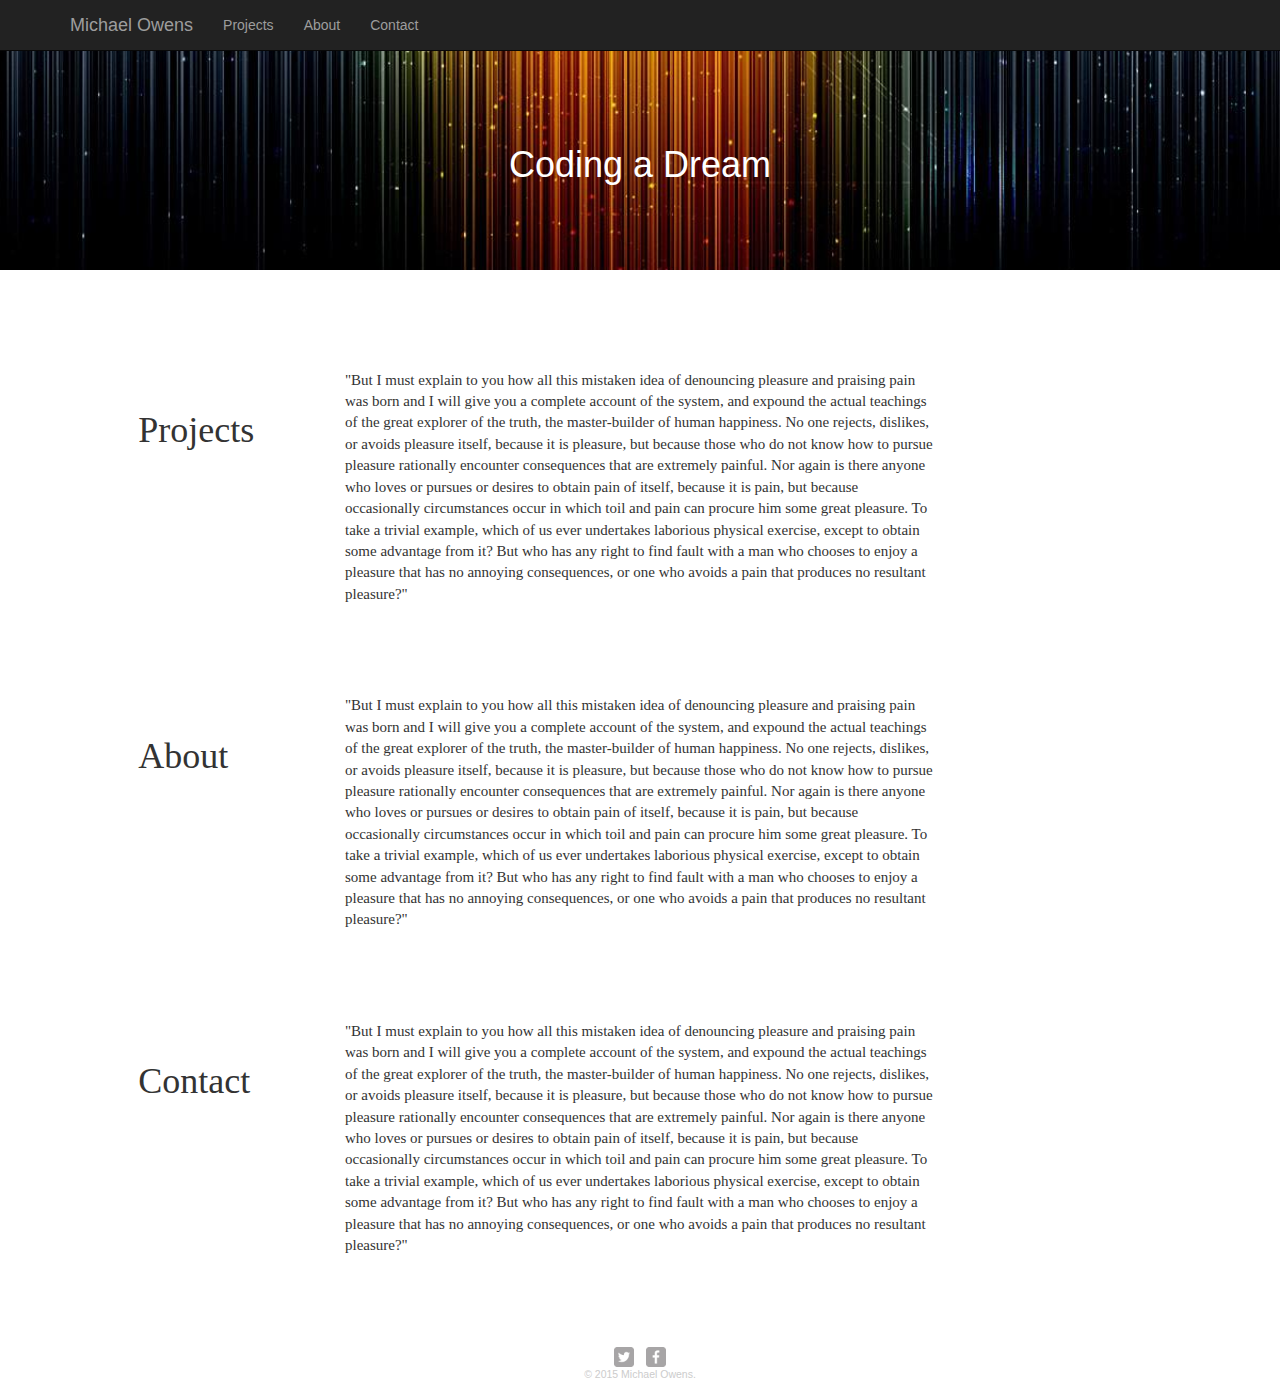
<file: index.html>
<!DOCTYPE html>
<html lang="en">
  <head>

    <title>Michael Owens | Engineer</title>

   <!-- Latest compiled and minified CSS -->
  <link rel="stylesheet" href="https://maxcdn.bootstrapcdn.com/bootstrap/3.3.2/css/bootstrap.min.css">

    <!-- Custom styles for this template -->
    <link href="css/main.css" rel="stylesheet">

    <!--main.CSS-->
    <link rel="stylesheet" href="css/main.css">


    <!-- HTML5 shim and Respond.js for IE8 support of HTML5 elements and media queries -->
    <!--[if lt IE 9]>
      <script src="https://oss.maxcdn.com/html5shiv/3.7.2/html5shiv.min.js"></script>
      <script src="https://oss.maxcdn.com/respond/1.4.2/respond.min.js"></script>
    <![endif]-->
  </head>

  <body>
    <!-- Fixed navbar -->
    <nav class="navbar navbar-inverse navbar-fixed-top">
      <div class="container">
        <div class="navbar-header">
          <button type="button" class="navbar-toggle collapsed" data-toggle="collapse" data-target="#navbar" aria-expanded="false" aria-controls="navbar">
            <span class="sr-only">Toggle navigation</span>
            <span class="icon-bar"></span>
            <span class="icon-bar"></span>
            <span class="icon-bar"></span>
          </button>
         <span id="name"><a class="navbar-brand" data-scroll href="#name">Michael Owens</a></span>
        </div>
        <div id="navbar" class="navbar-collapse collapse">
          <ul class="nav navbar-nav">
            <li><a data-scroll href="#projects">Projects</a></li>
            <li><a data-scroll href="#about">About</a></li>
            <li><a data-scroll href="#contact">Contact</a></li>
          </ul>
        </div><!--/.nav-collapse -->
      </div>
    </nav>

    <!--logo section-->
    <div id="banner" class="container-fluid"> 
        <div id="main-section" class="row">
          <div class="col-md-4"></div>
            <div id="logo" class="col-md-4">
              <h1>Coding a Dream</h1>
            </div>
        </div>
    </div>
  
   
    <!--projects-->
  <div class="container-fluid"> 
    <div id="projects" class="row">
      <div class="col-md-1">
    </div>
      <div class="section-title col-md-2">
          <span id="projects"><h1>Projects</h1></span>
      </div>
        <div id="intro" class="col-md-6">
          "But I must explain to you how all this mistaken idea of denouncing pleasure and praising pain was born and I will give you a complete account of the system, and expound the actual teachings of the great explorer of the truth, the master-builder of human happiness. No one rejects, dislikes, or avoids pleasure itself, because it is pleasure, but because those who do not know how to pursue pleasure rationally encounter consequences that are extremely painful. Nor again is there anyone who loves or pursues or desires to obtain pain of itself, because it is pain, but because occasionally circumstances occur in which toil and pain can procure him some great pleasure. To take a trivial example, which of us ever undertakes laborious physical exercise, except to obtain some advantage from it? But who has any right to find fault with a man who chooses to enjoy a pleasure that has no annoying consequences, or one who avoids a pain that produces no resultant pleasure?"
        </div>
    </div>
  </div>
      

    <!--About-->
  <div class="container-fluid"> 
    <div id="projects" class="row">
      <div class="col-md-1">
    </div>
      <div class="section-title col-md-2">
          <span id="about"><h1>About</h1></span>
      </div>
        <div id="intro" class="col-md-6">
          "But I must explain to you how all this mistaken idea of denouncing pleasure and praising pain was born and I will give you a complete account of the system, and expound the actual teachings of the great explorer of the truth, the master-builder of human happiness. No one rejects, dislikes, or avoids pleasure itself, because it is pleasure, but because those who do not know how to pursue pleasure rationally encounter consequences that are extremely painful. Nor again is there anyone who loves or pursues or desires to obtain pain of itself, because it is pain, but because occasionally circumstances occur in which toil and pain can procure him some great pleasure. To take a trivial example, which of us ever undertakes laborious physical exercise, except to obtain some advantage from it? But who has any right to find fault with a man who chooses to enjoy a pleasure that has no annoying consequences, or one who avoids a pain that produces no resultant pleasure?"
        </div>
    </div>
  </div>

    <!--Contact-->
    <div class="container-fluid"> 
    <div id="projects" class="row">
      <div class="col-md-1">
    </div>
      <div class="section-title col-md-2">
          <span id="contact"><h1>Contact</h1></span>
      </div>
        <div id="intro" class="col-md-6">
         "But I must explain to you how all this mistaken idea of denouncing pleasure and praising pain was born and I will give you a complete account of the system, and expound the actual teachings of the great explorer of the truth, the master-builder of human happiness. No one rejects, dislikes, or avoids pleasure itself, because it is pleasure, but because those who do not know how to pursue pleasure rationally encounter consequences that are extremely painful. Nor again is there anyone who loves or pursues or desires to obtain pain of itself, because it is pain, but because occasionally circumstances occur in which toil and pain can procure him some great pleasure. To take a trivial example, which of us ever undertakes laborious physical exercise, except to obtain some advantage from it? But who has any right to find fault with a man who chooses to enjoy a pleasure that has no annoying consequences, or one who avoids a pain that produces no resultant pleasure?"
        </div>
    </div>
  </div>


    <!--Footer-->
  <footer>
    <a href="http://twitter.com/1MichaelOwens"><img src="img/twitter-wrap.png" alt="Twitter Logo" class="social-icon"></a>
    <a href="https://www.facebook.com/heart.code"><img src="img/facebook-wrap.png" alt="Facebook Logo" class="social-icon"></a>
    <p>&copy; 2015 Michael Owens.</p>
  </footer>


    <!-- Bootstrap core JavaScript
    ================================================== -->
    <!-- Placed at the end of the document so the pages load faster -->
    <script src="https://ajax.googleapis.com/ajax/libs/jquery/1.11.2/jquery.min.js"></script>
      <!-- Latest compiled and minified JavaScript -->
    <script src="https://maxcdn.bootstrapcdn.com/bootstrap/3.3.2/js/bootstrap.min.js"></script>
      <!-- smooth scrolling start -->
    <script src="js/smooth-scroll.js"></script>
    <script>smoothScroll.init();</script>

  </body>
</html>
</file>
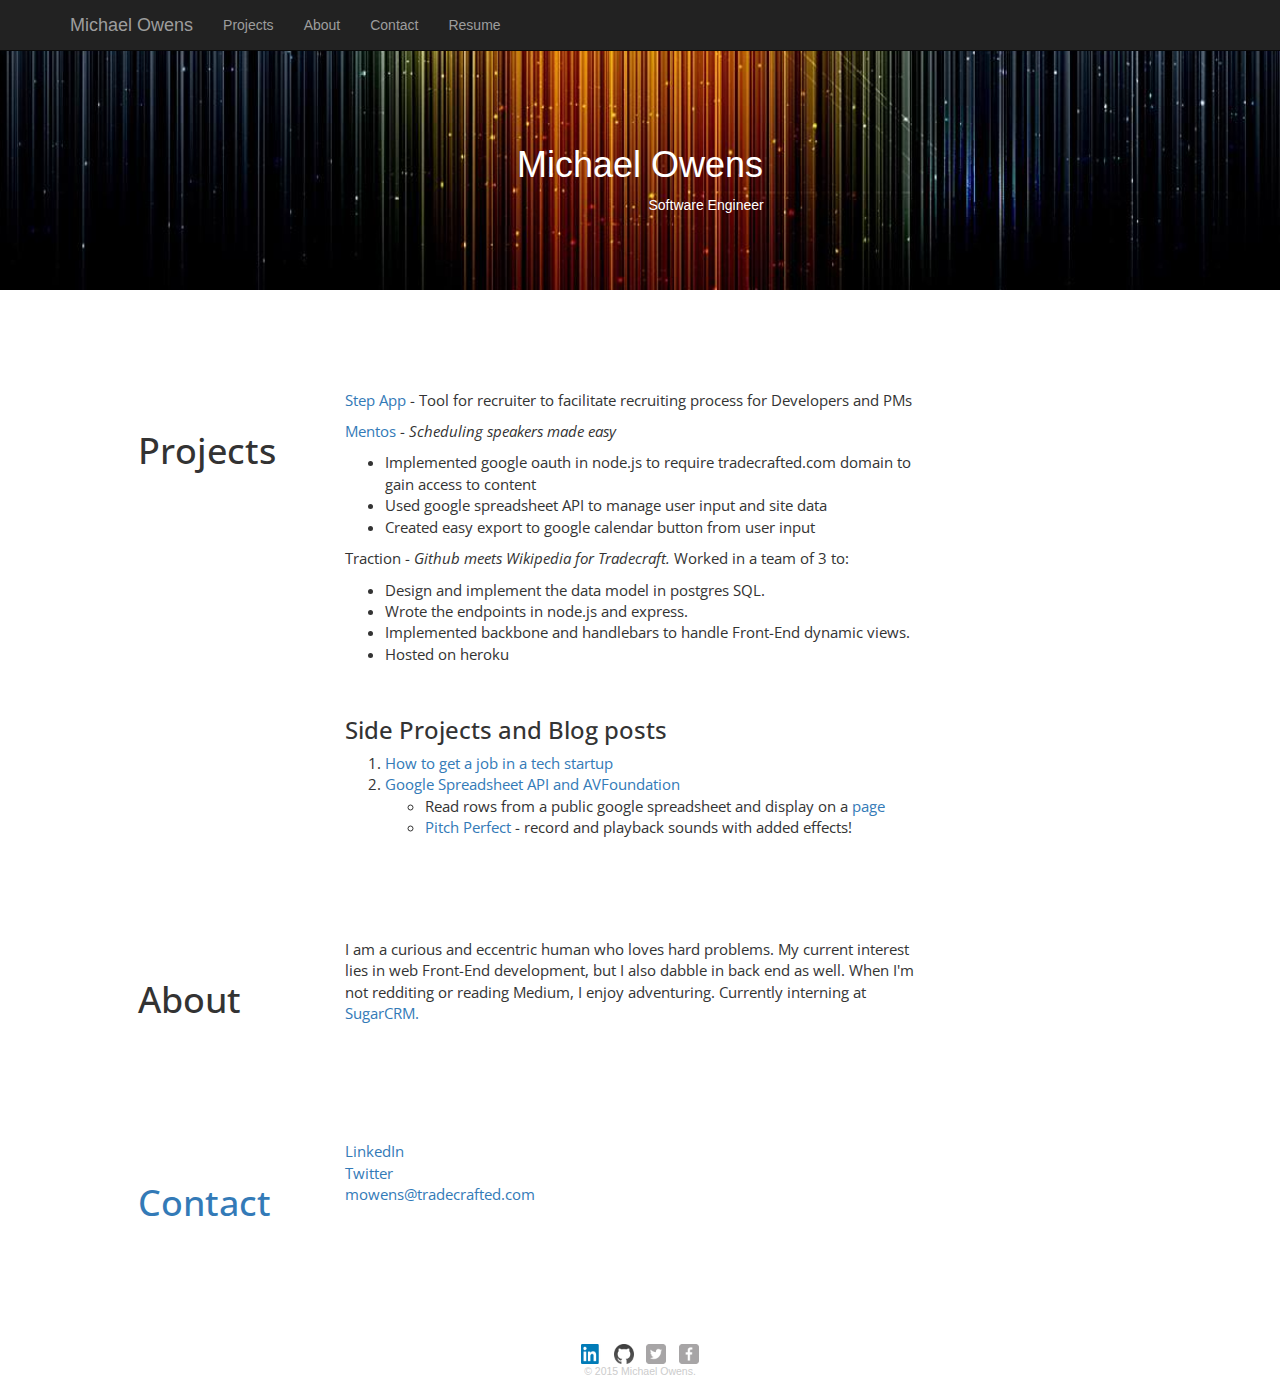
<file: public/index.html>
<!DOCTYPE html>
<html lang="en">
  <head>

    <title>Michael Owens | Engineer</title>

   <!-- Latest compiled and minified CSS -->
  <link rel="stylesheet" href="https://maxcdn.bootstrapcdn.com/bootstrap/3.3.2/css/bootstrap.min.css">
  <link href='http://fonts.googleapis.com/css?family=Open+Sans' rel='stylesheet' type='text/css'>

    <!--main.CSS-->
    <link rel="stylesheet" href="css/main.css">
  </head>

  <body>
    <!-- Fixed navbar -->
    <nav class="navbar navbar-inverse navbar-fixed-top">
      <div class="container">
        <div class="navbar-header">
          <button type="button" class="navbar-toggle collapsed" data-toggle="collapse" data-target="#navbar" aria-expanded="false" aria-controls="navbar">
            <span class="sr-only">Toggle navigation</span>
            <span class="icon-bar"></span>
            <span class="icon-bar"></span>
            <span class="icon-bar"></span>
          </button>
         <span id="name"><a class="navbar-brand" data-scroll href="#name">Michael Owens</a></span>
        </div>
        <div id="navbar" class="navbar-collapse collapse">
          <ul class="nav navbar-nav">
            <li><a data-scroll href="#projects">Projects</a></li>
            <li><a data-scroll href="#about">About</a></li>
            <li><a data-scroll href="#contact">Contact</a></li>
            <li><a href="/resume" target="_blank">Resume</a></li>
          </ul>
        </div><!--/.nav-collapse -->
      </div>
    </nav>

    <!--logo section-->
    <div id="banner" class="container-fluid"> 
        <div id="main-section" class="row">
          <div class="col-md-4"></div>
            <div id="logo" class="col-md-4">
              <h1>Michael Owens</h1>
              <div class="col-md-4"></div>
              Software Engineer
            </div>
        </div>
    </div>
  
   
    <!--projects-->
  <div class="container-fluid"> 
    <div id="projects" class="row">
      <div class="col-md-1">
    </div>
      <div class="section-title col-md-2">
          <span id="projects"><h1>Projects</h1></span>
      </div>
        <div id="intro" class="col-md-6">
            <p>
              <a href="http://match.step.com" target="_blank">Step App</a> - Tool for recruiter to facilitate recruiting process for Developers and PMs
            </p>
            <p>
              <a href="https://github.com/destroysultan/Mentos" target="_blank">Mentos</a> - <i>Scheduling speakers made easy</i>
              <ul>
                <li>Implemented google oauth in node.js to require tradecrafted.com domain to gain access to content</li>
                <li>Used google spreadsheet API to manage user input and site data</li>
                <li>Created easy export to google calendar button from user input</li>
              </ul>
            </p>
            <p>
            Traction - <i>Github meets Wikipedia for Tradecraft.</i> Worked in a team of 3 to:
            <ul>
              <li>Design and implement the data model in postgres SQL. </li>
              <li>Wrote the endpoints in node.js and express.</li>
              <li>Implemented backbone and handlebars to handle Front-End dynamic views.</li>
              <li>Hosted on heroku</li>
            </ul>
            <br>
            <p>
              <h3>Side Projects and Blog posts</h3>
                <ol type="1">
                <li>
                  <a href="https://medium.com/@1MichaelOwens/how-to-get-a-job-in-a-tech-startup-c8ec76353778" target="_blank">How to get a job in a tech startup</a>
                </li>
              <li>
                <a href="https://medium.com/@1MichaelOwens/code-and-tell-1-google-spreadsheet-data-api-and-avfoundation-3a5c070aeda3?source=emailShare-edaa59a830ab-1430525213759" target="_blank">Google Spreadsheet API and AVFoundation</a>
                <ul>
                  <li>Read rows from a public google spreadsheet and display on a <a href="https://shielded-hollows-5609.herokuapp.com/" target="_blank">page</a></li>
                  <li><a href="https://github.com/MichaelArnoldOwens/Pitch-Perfect" target="_blank">Pitch Perfect</a> - record and playback sounds with added effects!</li>
                </ul>
              </li>
              </ol>
            </p>
        </div>
    </div>
  </div>
      

    <!--About-->
  <div class="container-fluid"> 
    <div id="projects" class="row">
      <div class="col-md-1">
    </div>
      <div class="section-title col-md-2">
          <span id="about"><h1>About</h1></span>
      </div>
        <div id="intro" class="col-md-6">
          I am a curious and eccentric human who loves hard problems. My current interest lies in web Front-End development, but I also dabble in back end as well. When I'm not redditing or reading Medium, I enjoy adventuring. Currently interning at <a href="http://www.sugarcrm.com/" target="_blank">SugarCRM<a>. <!-- Download Resume <a href="./MichaelOwensResume.pdf" target="_blank">Here!</a> -->
        </div>
    </div>
  </div>

    <!--Contact-->
    <div class="container-fluid"> 
    <div id="projects" class="row">
      <div class="col-md-1">
    </div>
      <div class="section-title col-md-2">
          <span id="contact"><h1>Contact</h1></span>
      </div>
        <div id="intro" class="col-md-6">

         <a href:"https://www.linkedin.com/in/1michaelowens">LinkedIn</a>
         <br>
         <a href="https://twitter.com/1MichaelOwens">Twitter</a>
         <br>
         <a href="mailto:moewns@tradecrafted.com">mowens@tradecrafted.com</a>
        </div>
    </div>
  </div>


    <!--Footer-->
  <footer>
    <a href="https://www.linkedin.com/in/1michaelowens" target="_blank"><img src="img/Linkedin-Icon.png" alt="Linkedin Logo" class="social-icon">
    <a href="http://github.com/MichaelArnoldOwens" target="_blank"><img src="img/github-icon.png" alt="Github Logo" class="social-icon"></a>
    <a href="http://twitter.com/1MichaelOwens" target="_blank"><img src="img/twitter-wrap.png" alt="Twitter Logo" class="social-icon"></a>
    <a href="https://www.facebook.com/heart.code" target="_blank"><img src="img/facebook-wrap.png" alt="Facebook Logo" class="social-icon"></a>
    <p>&copy; 2015 Michael Owens.</p>
  </footer>


    <!-- Bootstrap core JavaScript
    ================================================== -->
    <!-- Placed at the end of the document so the pages load faster -->
    <script src="https://ajax.googleapis.com/ajax/libs/jquery/1.11.2/jquery.min.js"></script>
      <!-- Latest compiled and minified JavaScript -->
    <script src="https://maxcdn.bootstrapcdn.com/bootstrap/3.3.2/js/bootstrap.min.js"></script>
      <!-- smooth scrolling start -->
    <script src="js/smooth-scroll.js"></script>
    <script>smoothScroll.init();</script>
    <!-- Google Analytics -->
    <script>
      (function(i,s,o,g,r,a,m){i['GoogleAnalyticsObject']=r;i[r]=i[r]||function(){
      (i[r].q=i[r].q||[]).push(arguments)},i[r].l=1*new Date();a=s.createElement(o),
      m=s.getElementsByTagName(o)[0];a.async=1;a.src=g;m.parentNode.insertBefore(a,m)
      })(window,document,'script','//www.google-analytics.com/analytics.js','ga');

      ga('create', 'UA-62171712-1', 'auto');
      ga('send', 'pageview');
    </script>
    
  </body>
</html>
</file>
<file: css/main.css>
/*Banner*/
#banner{
  background: url("../img/background3.jpg") center center fixed;
  background-size: cover;
  background-attachment: scroll;
  background-repeat: no-repeat;
  margin-top: 50px;
  margin-bottom: 50px;
}

#logo {
  margin-top: 75px;
  margin-bottom: 75px;
  color: white;
  text-align: center;
}
/* Main Content */

#projects {
text-align: left;
font-family: "Arial-Light";
font-size: 15px;
padding: 50px 20px 40px 20px;
}

#about {
text-align: left;
font-family: "Arial-Light";
font-size: 15px;
padding: 50px 20px 40px 20px;
}

#contact {
text-align: left;
font-family: "Arial-Light";
font-size: 15px;
padding: 50px 20px 40px 20px;
}

footer {
  font-size: 0.75em;
  text-align: center;
  clear: both;
  padding-top: 50px;
  color: #ccc; 
}

.social-icon {
  width: 20px;
  height: 20px;
  margin: 0 5px;
}
</file>
<file: public/css/main.css>
/*Banner*/
#banner{
  background: url("/img/background3.jpg") center center fixed;
  background-size: cover;
  background-attachment: scroll;
  background-repeat: no-repeat;
  margin-top: 50px;
  margin-bottom: 50px;
}

#logo {
  margin-top: 75px;
  margin-bottom: 75px;
  color: white;
  text-align: center;
}
/* Main Content */

#projects {
text-align: left;
font-family: 'Open Sans', sans-serif;
font-size: 15px;
padding: 50px 20px 40px 20px;
}

#about {
text-align: left;
font-family: "Open Sans";
font-size: 15px;
padding: 50px 20px 40px 20px;
}

#contact {
text-align: left;
font-family: "Open Sans";
font-size: 15px;
padding: 50px 20px 40px 20px;
}

body {
font-size: 14;
}

footer {
  font-size: 0.75em;
  text-align: center;
  clear: both;
  padding-top: 50px;
  color: #ccc; 
}

.social-icon {
  width: 20px;
  height: 20px;
  margin: 0 5px;
}
</file>
